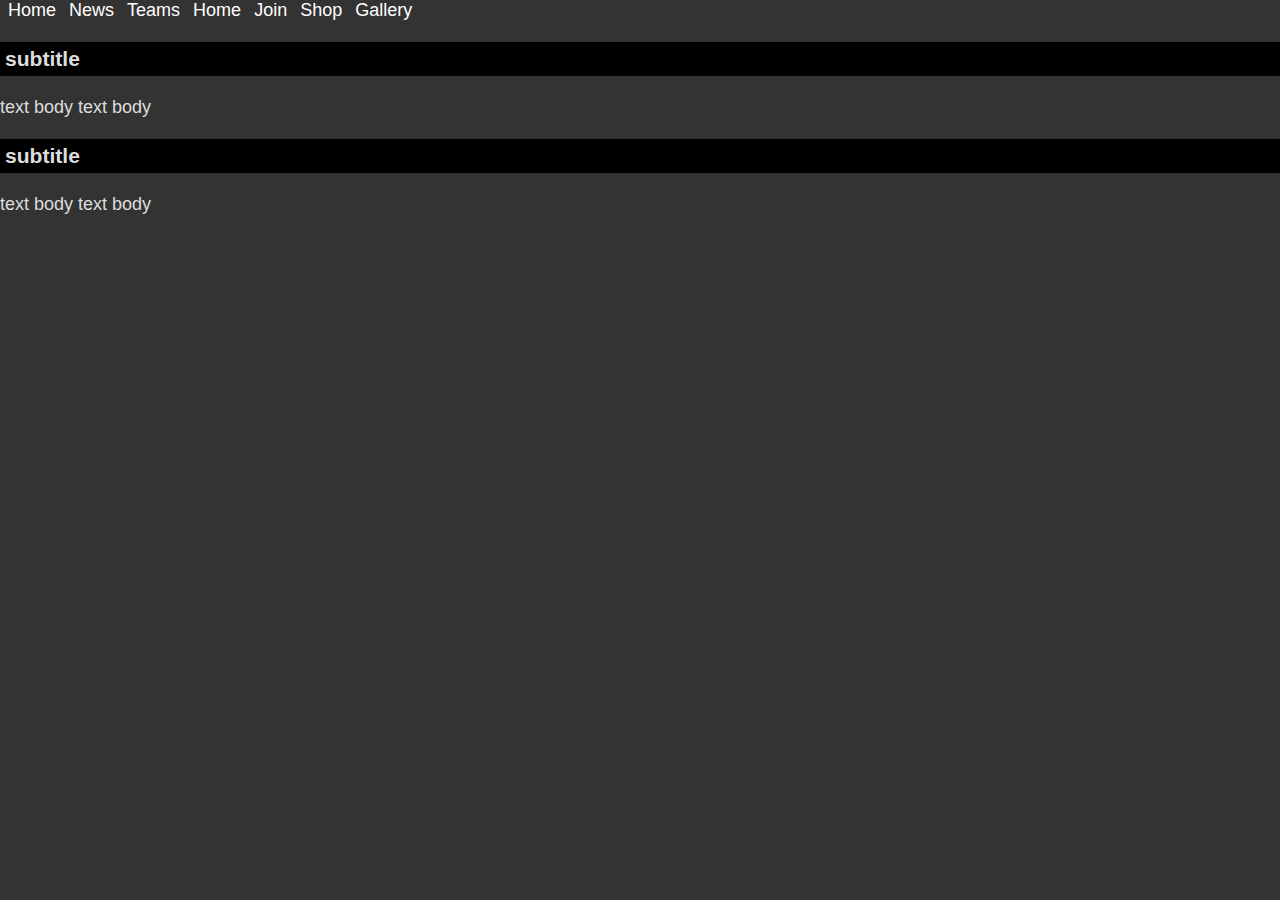
<file: oldtemplate.html>
<html>
<head><title>TEXAS QUIDDITCH</title>
<link rel="stylesheet" type="text/css" href="hookem.css">
</head>
<body>
<div id="title" height ="20px">
<a href="http://www.texasquidditch.com">Home</a>
<a href="http://www.texasquidditch.com">News</a>
<a href="http://www.texasquidditch.com">Teams</a>
<a href="http://www.texasquidditch.com">Home</a>
<a href="http://www.texasquidditch.com">Join</a>
<a href="http://www.texasquidditch.com">Shop</a>
<a href="https://www.flickr.com/photos/txquidditch/">Gallery</a>
</div>


<div id="fixed-one">
</div>

<div id="general" height="900px">
<h3> subtitle </h3>
<p> text body text body </p>
</div>

<div id="fixed-two" height="900px"></div>

<div id="general" height="900px">
<h3> subtitle </h3>
<p> text body text body </p>
</div>

<div id="fixed-three" height="900px"></div>

<div id="general" height="900px"></div>


</body>
 </html>

<style>
.fixed-one {
    background-image: url("http://i.imgur.com/DhWqLtw.gif"); min-height: 500px;
    background-attachment: fixed;
    background-position: center;
    background-repeat: no-repeat;
    background-size: cover;
}

.fixed-two {
    background-image: url("https://c8.staticflickr.com/9/8735/28219020223_f360d5d9e2_k.jpg"); min-height: 500px;
    background-attachment: fixed;
    background-position: center;
    background-repeat: no-repeat;
    background-size: cover;
}


.fixed-three {
    background-image: url("https://c7.staticflickr.com/9/8090/28729136662_ccb86c259f_b.jpg");min-height: 500px;
    background-attachment: fixed;
    background-position: center;
    background-repeat: no-repeat;
    background-size: cover;
}

</style>
</file>
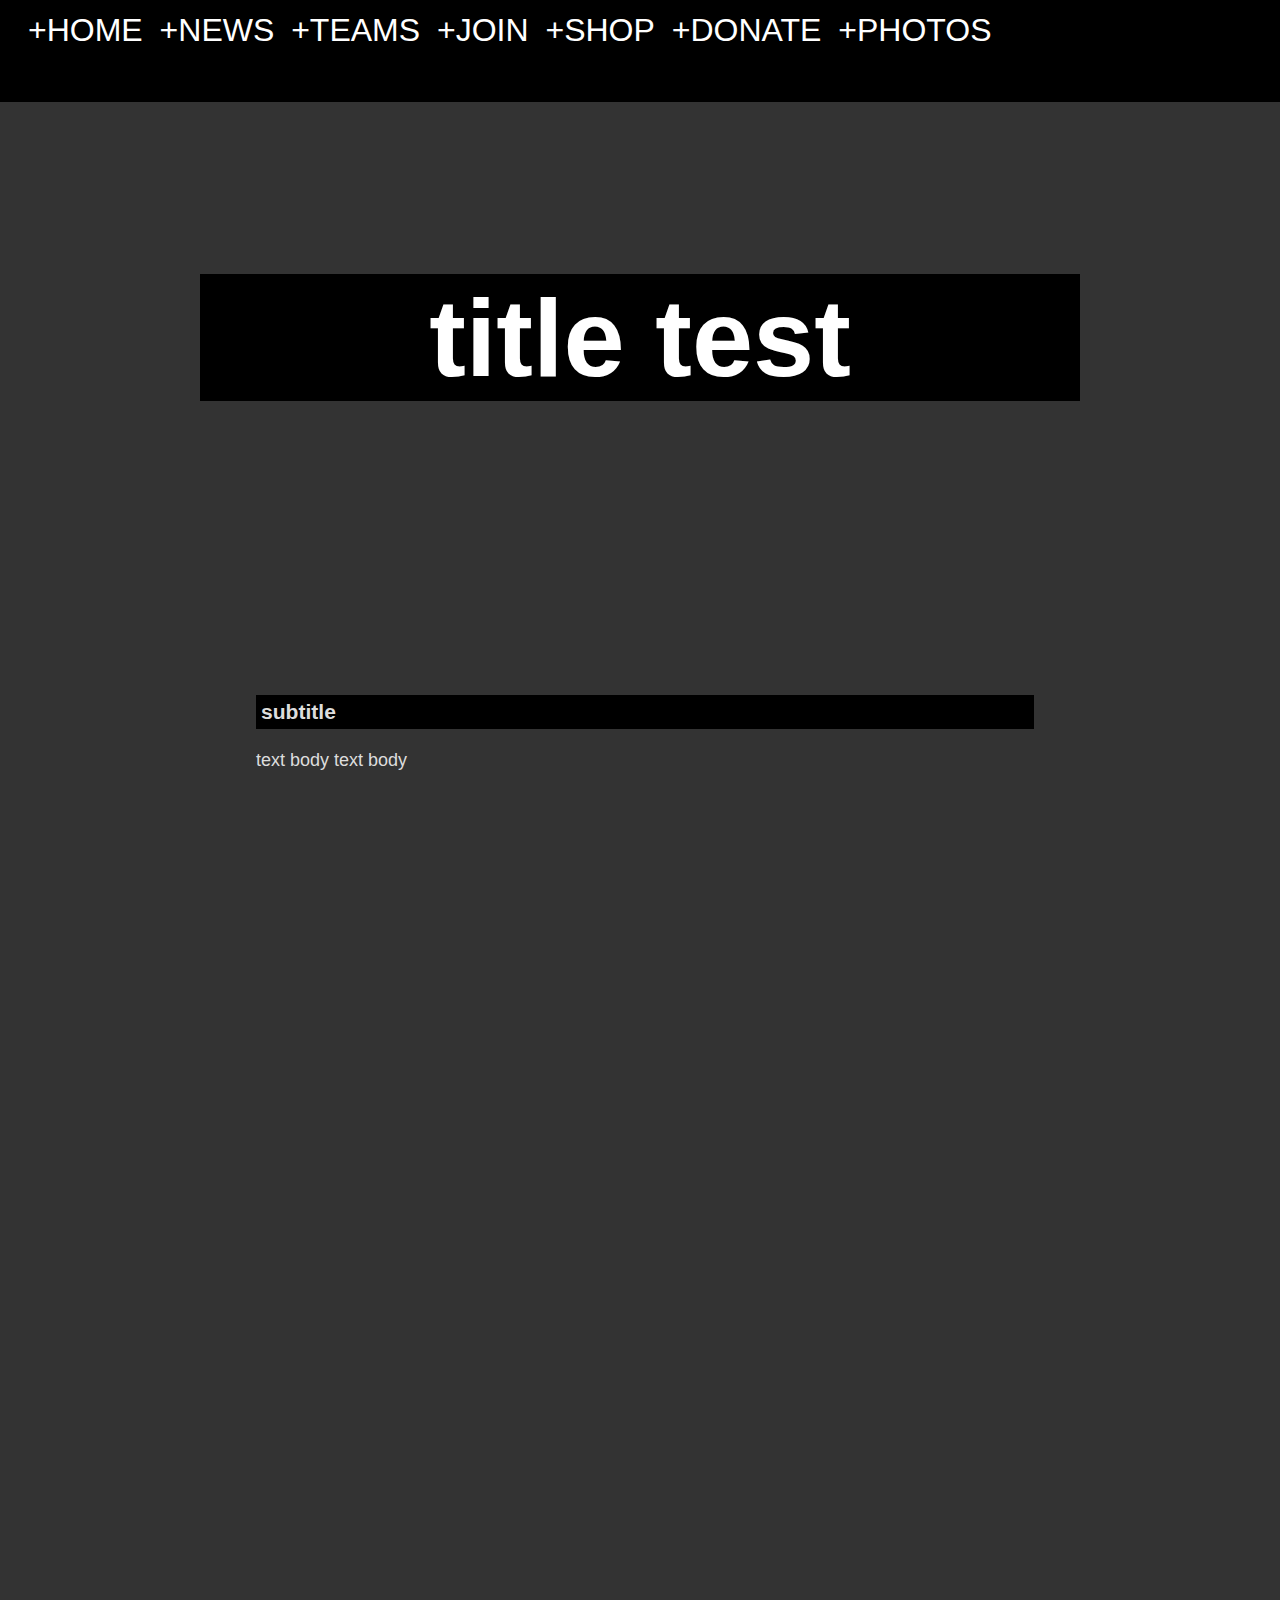
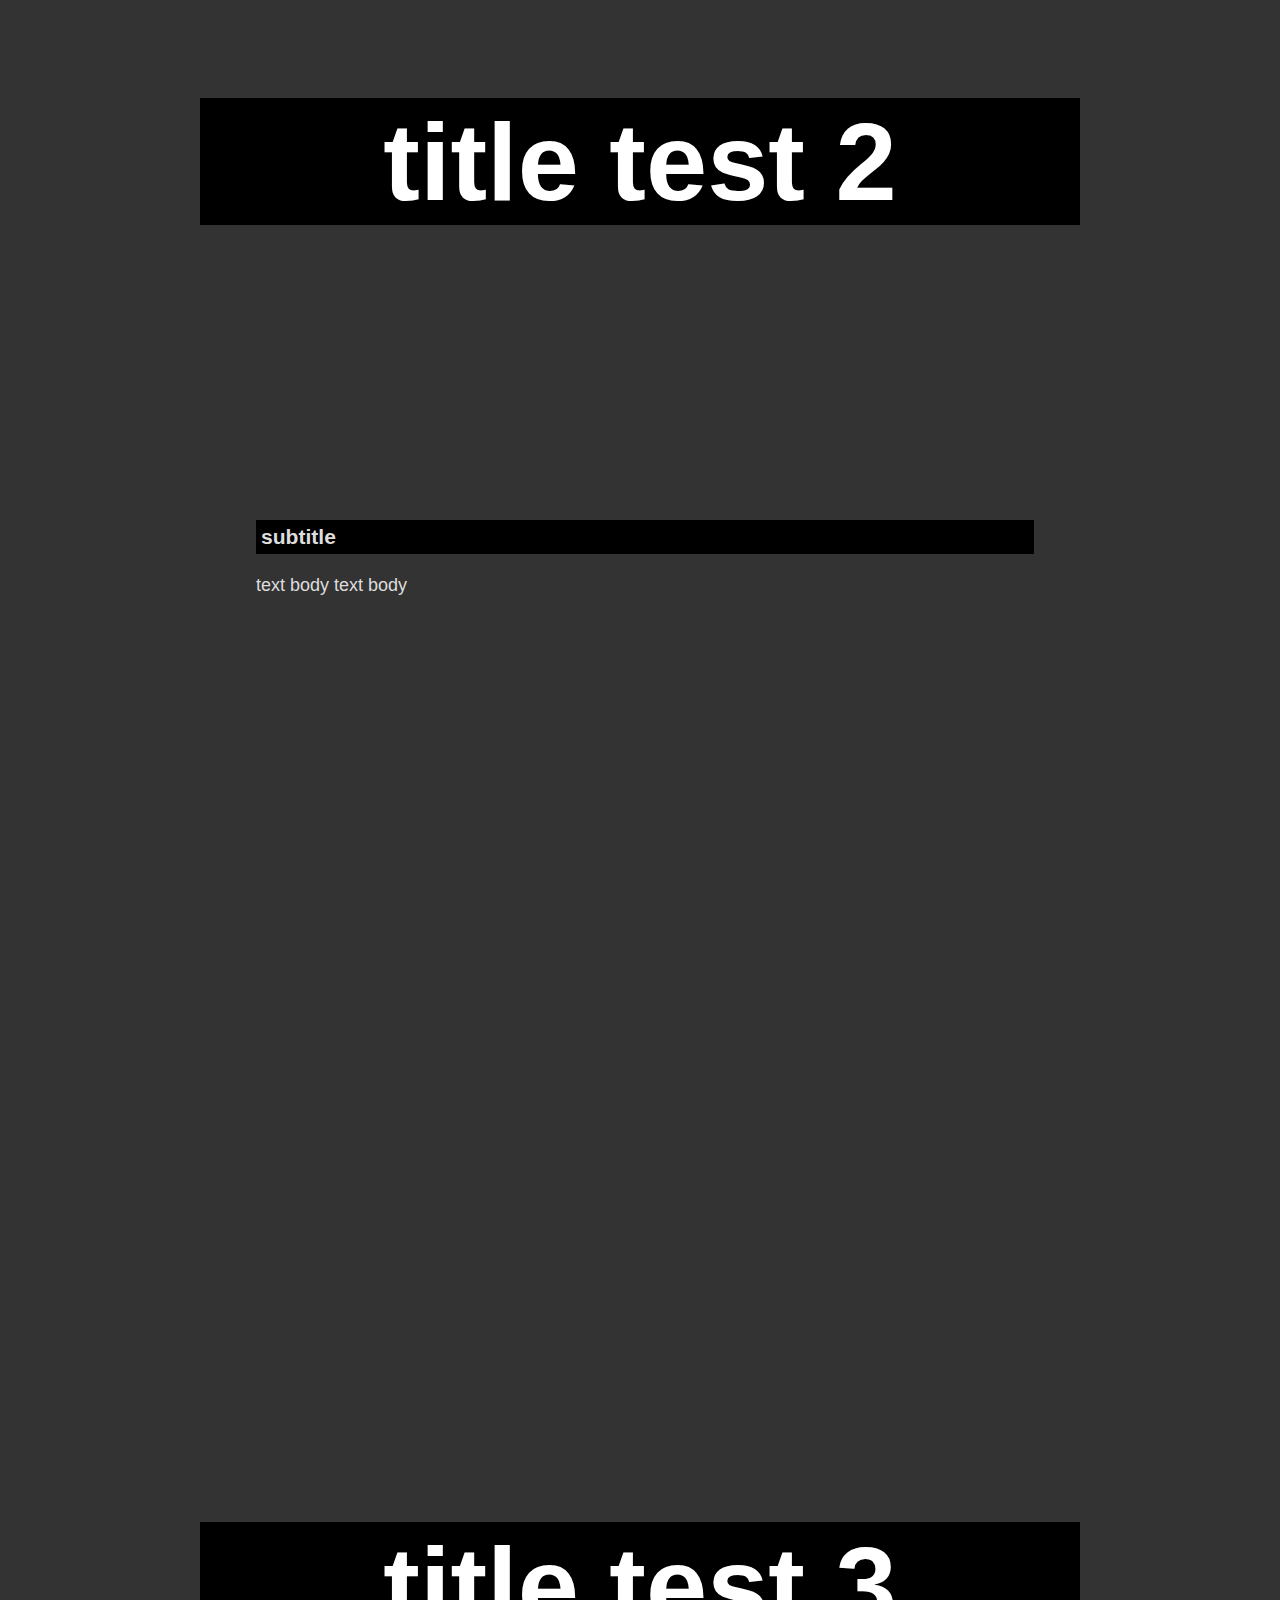
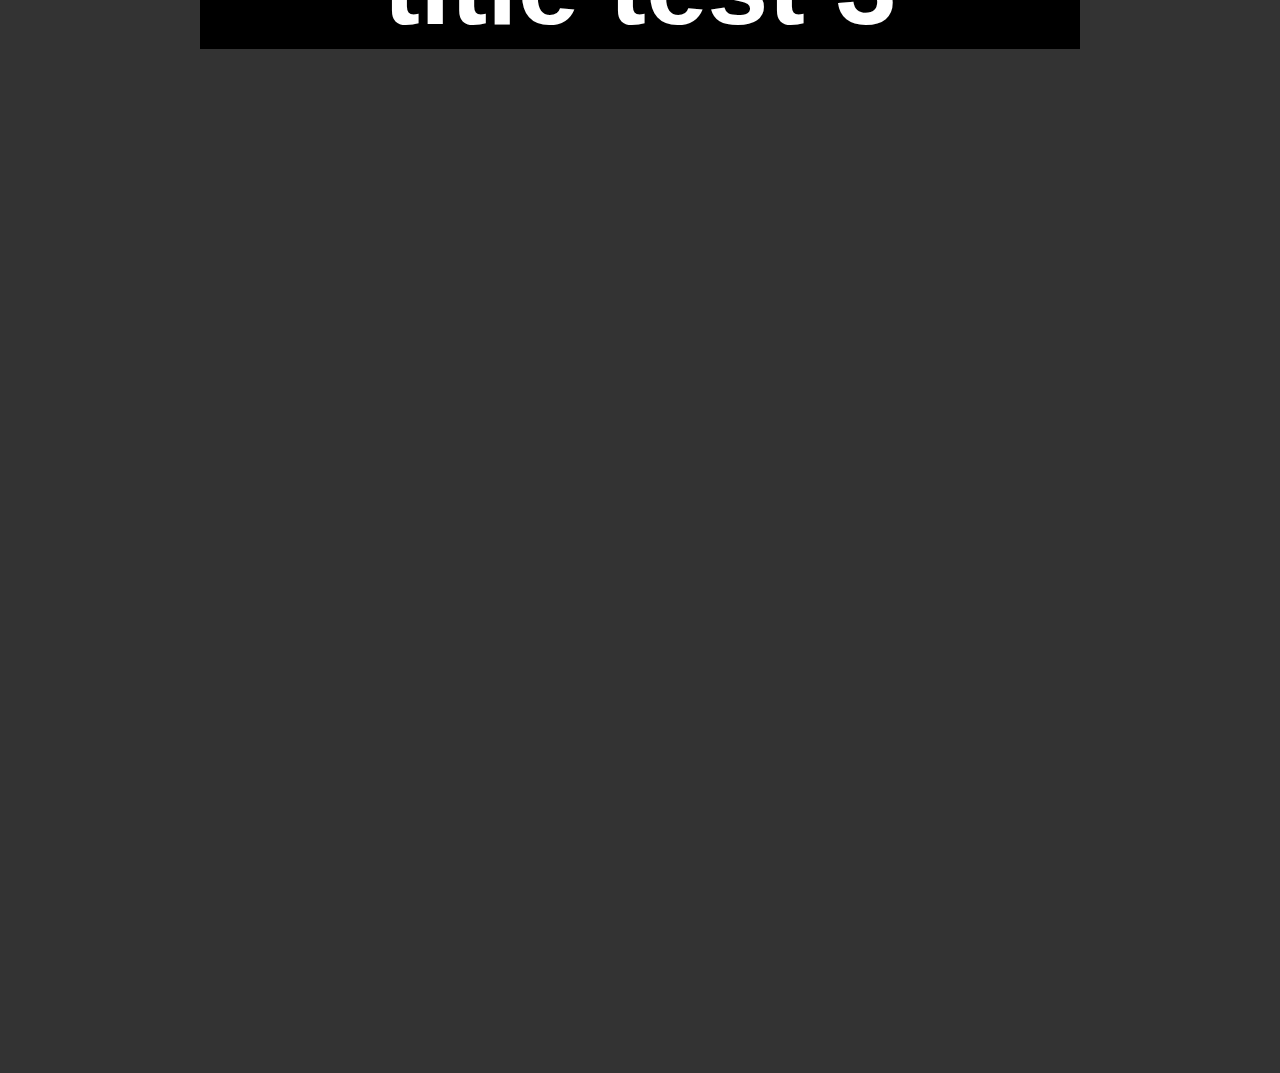
<file: Template.html>
<!DOCTYPE html>
<head><title>TEXAS QUIDDITCH</title>
<link rel="stylesheet" type="text/css" href="hookem.css">
</head>
<body>
<div class="title">
<a href="http://www.texasquidditch.com">+HOME</a>
<a href="http://www.texasquidditch.com/news">+NEWS</a>
<a href="http://www.texasquidditch.com/teams">+TEAMS</a>
<a href="http://www.texasquidditch.com/join">+JOIN</a>
<a href="http://www.texasquidditch.com/shop">+SHOP</a>
<a href="http://www.texasquidditch.com/shop">+DONATE</a>
<a href="https://www.flickr.com/photos/txquidditch/">+PHOTOS</a>
</div>


<div class="fixed" style="background-image: url(https://c8.staticflickr.com/9/8735/28219020223_f360d5d9e2_k.jpg);">
<h1> title test </h1>
</div>

<div class="general" height="900px">
<h3> subtitle </h3>
<p> text body text body </p>
</div>

<div class="fixed" style="background-image: url(https://c8.staticflickr.com/9/8735/28219020223_f360d5d9e2_k.jpg);"><h1> title test 2</h1></div>

<div class="general" height="900px">
<h3> subtitle </h3>
<p> text body text body </p>
</div>

<div class="fixed" style="background-image: url(https://c8.staticflickr.com/9/8735/28219020223_f360d5d9e2_k.jpg);">
<h1> title test 3</h1>
</div>

<div class="general" height="900px"></div>


</body>
 </html>

<style>
.fixed-one {
    background-image: url("https://c6.staticflickr.com/9/8685/28782656101_cac0fd5d9e_b.jpg"); min-height: 500px;
    background-attachment: fixed;
    background-position: center;
    background-repeat: no-repeat;
    background-size: cover;
}



</style>
</file>
<file: hookem.css>
html,body
{
    width: 100%;
    height: auto;
    margin: 0px;
    padding: 0px;
    overflow-x: hidden; 
background-color:#333333;
color:#dddddd;
font-family: helvetica;
font-size: 18px;
}




b

{font-family: arial;
	font-style:bold;
font-size: 18px;
color:#000000;

}




i
{font-family: times;
font-size: 18px;
color:#cccccc;}




u
{font-size: 18px;
spacing: 1.5px;
color: #ddccff;
}




a:link
{font-family: arial;
color:#ffffff;
margin-left:8px;
text-decoration: none;
}

a:visited{font-family: arial;

color:#ffffff;
margin-left:8px;
text-decoration: none;
}

a:hover{font-family: arial;

color:#cf5311;
margin-left:8px;
text-decoration: overline underline;
}
}

a:active{}


.title {
width:100%;
text-align:left;
height:10%;
position:fixed;
margin-top:0px;
margin-left:0px;
background-color:#000000;
padding-top:12px;
padding-left:20px;
font-style: arial;
font-size: 32px;
z-index:100;
}


h1{
font-size: 110px;
font-family: arial;
color:#ffffff;
background-color:#000000;
width:100%
}

h2{
font-family:30px;
color:#cf5311;
background-color:#000000;
font-style:arial;
padding:10px;
width:auto;
text-align:center:
margins:auto;
}

h3
{
background-color:#000000;
font-family:arial;
padding:5px;
width:100%;
text-align:center:
margins:auto;
}

.general {
width:60%;
height:750px;
position:relative;
overflow:hidden;
padding-left:20%;
padding-right:20%;
font-style:none;
}

.content {
color:#ffffff;
background-color:#555555;
padding-top:5px;
padding-left:10px;
padding-right:10px;
overflow:auto;
font-family: arial;
}

.fixed{
background-attachment: fixed;
background-position: center;
background-repeat: no-repeat;
background-size: cover;
height:100%;
text-align:center;
padding:200px;
}

.fixed2{
background-attachment: fixed;
background-position: center;
background-repeat: no-repeat;
background-size: percentage;
height:100%;
}
</file>
